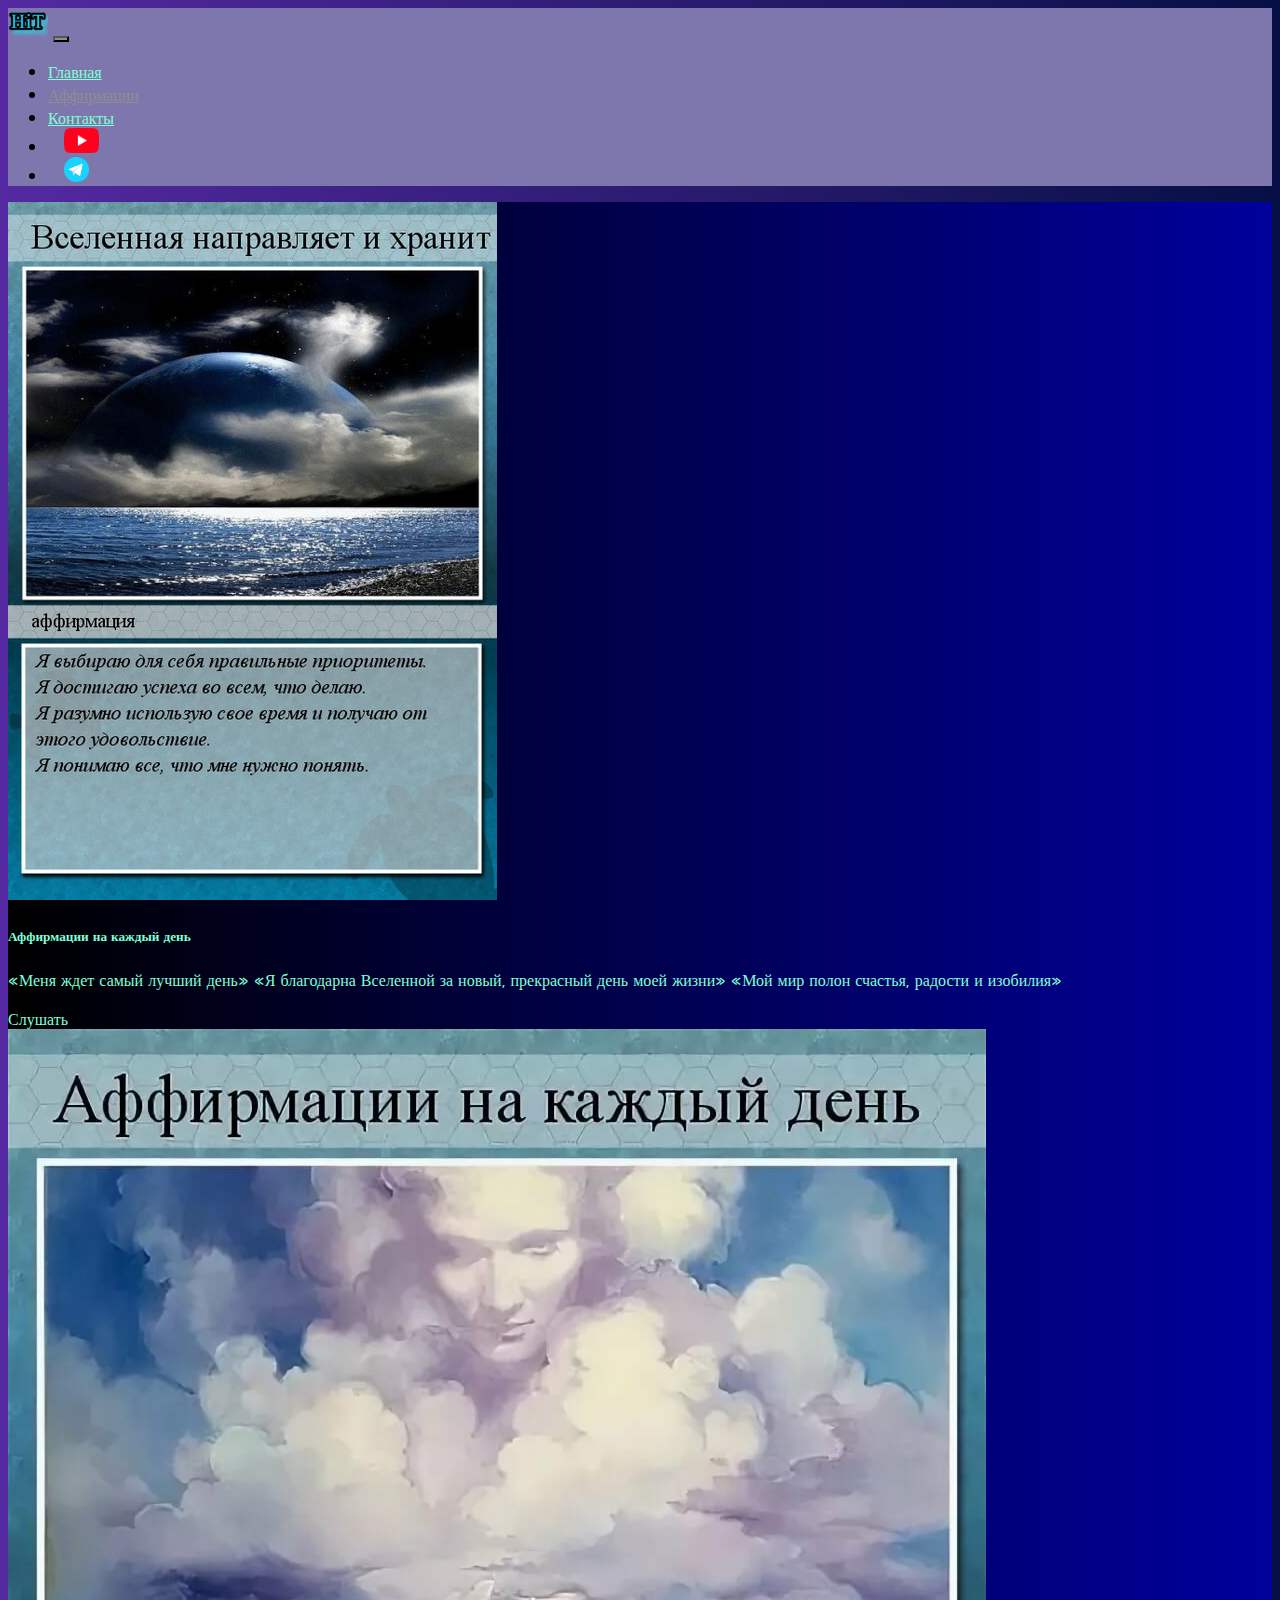
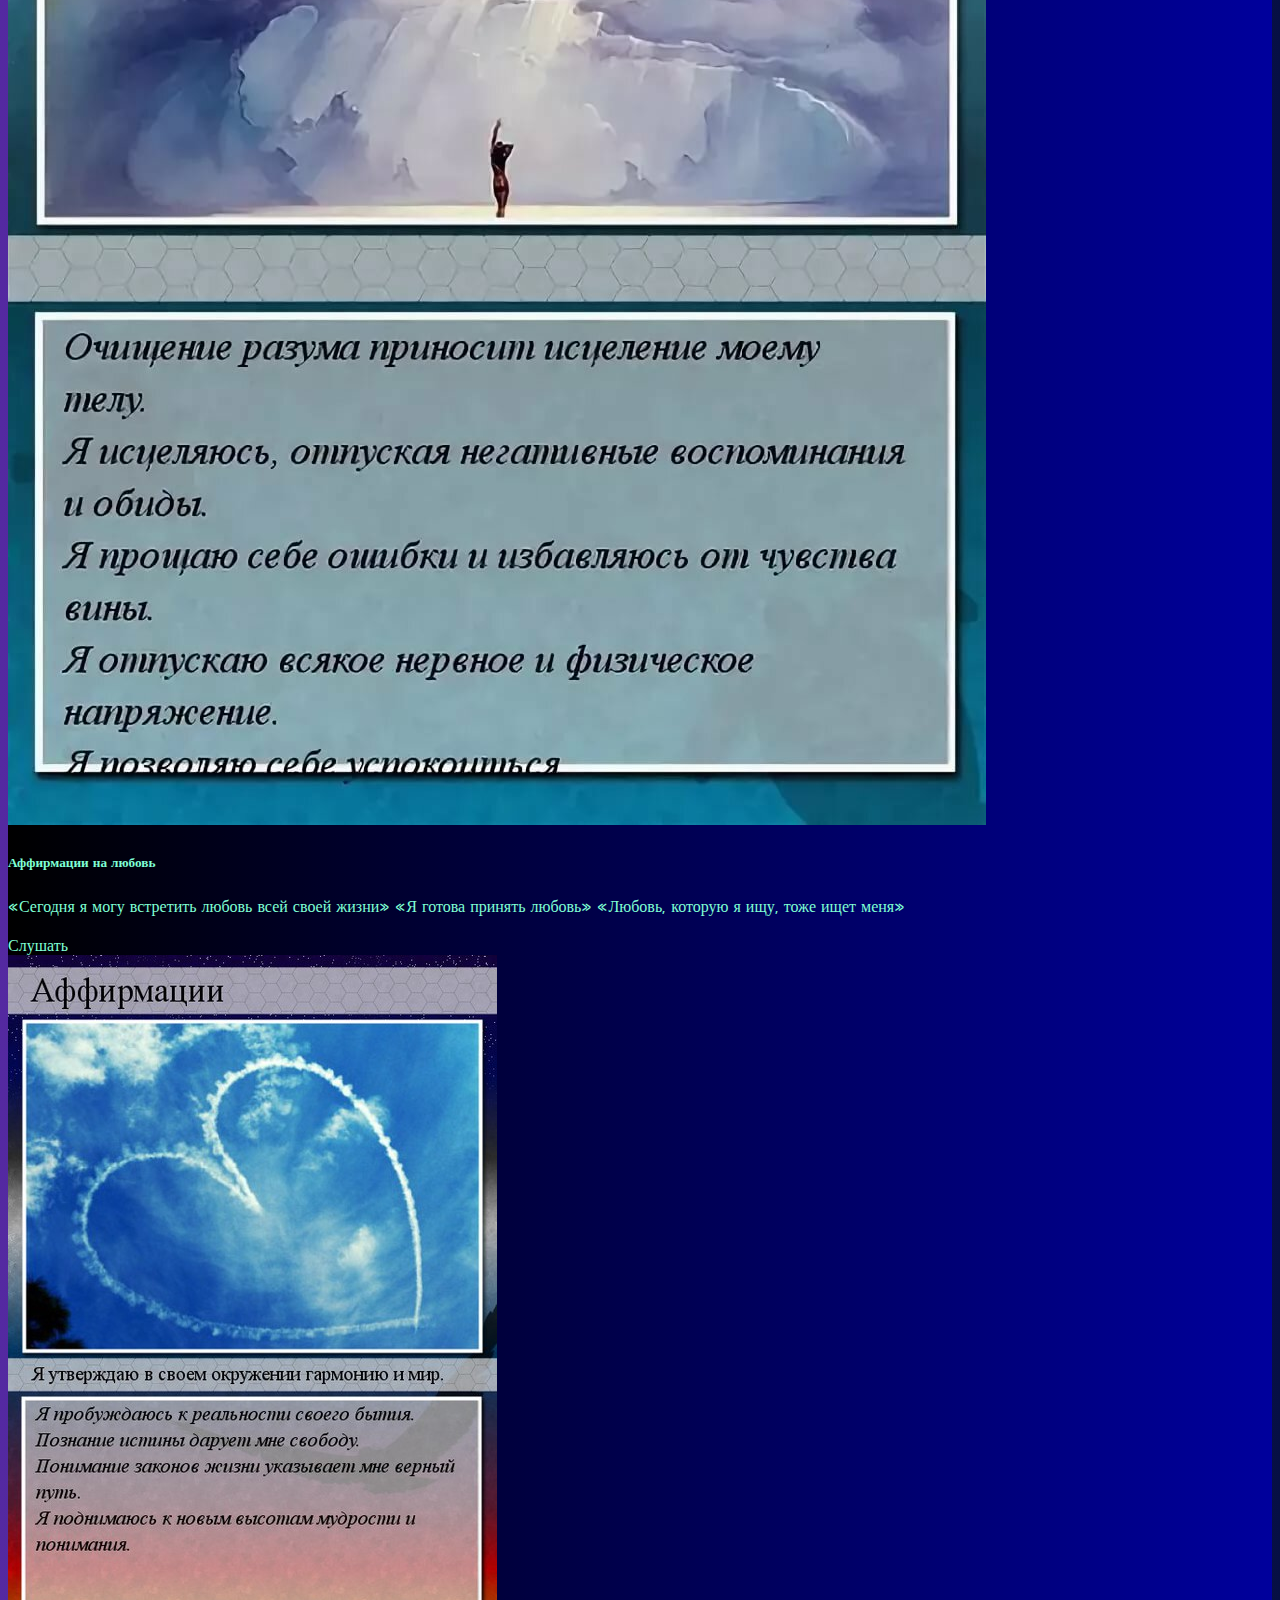
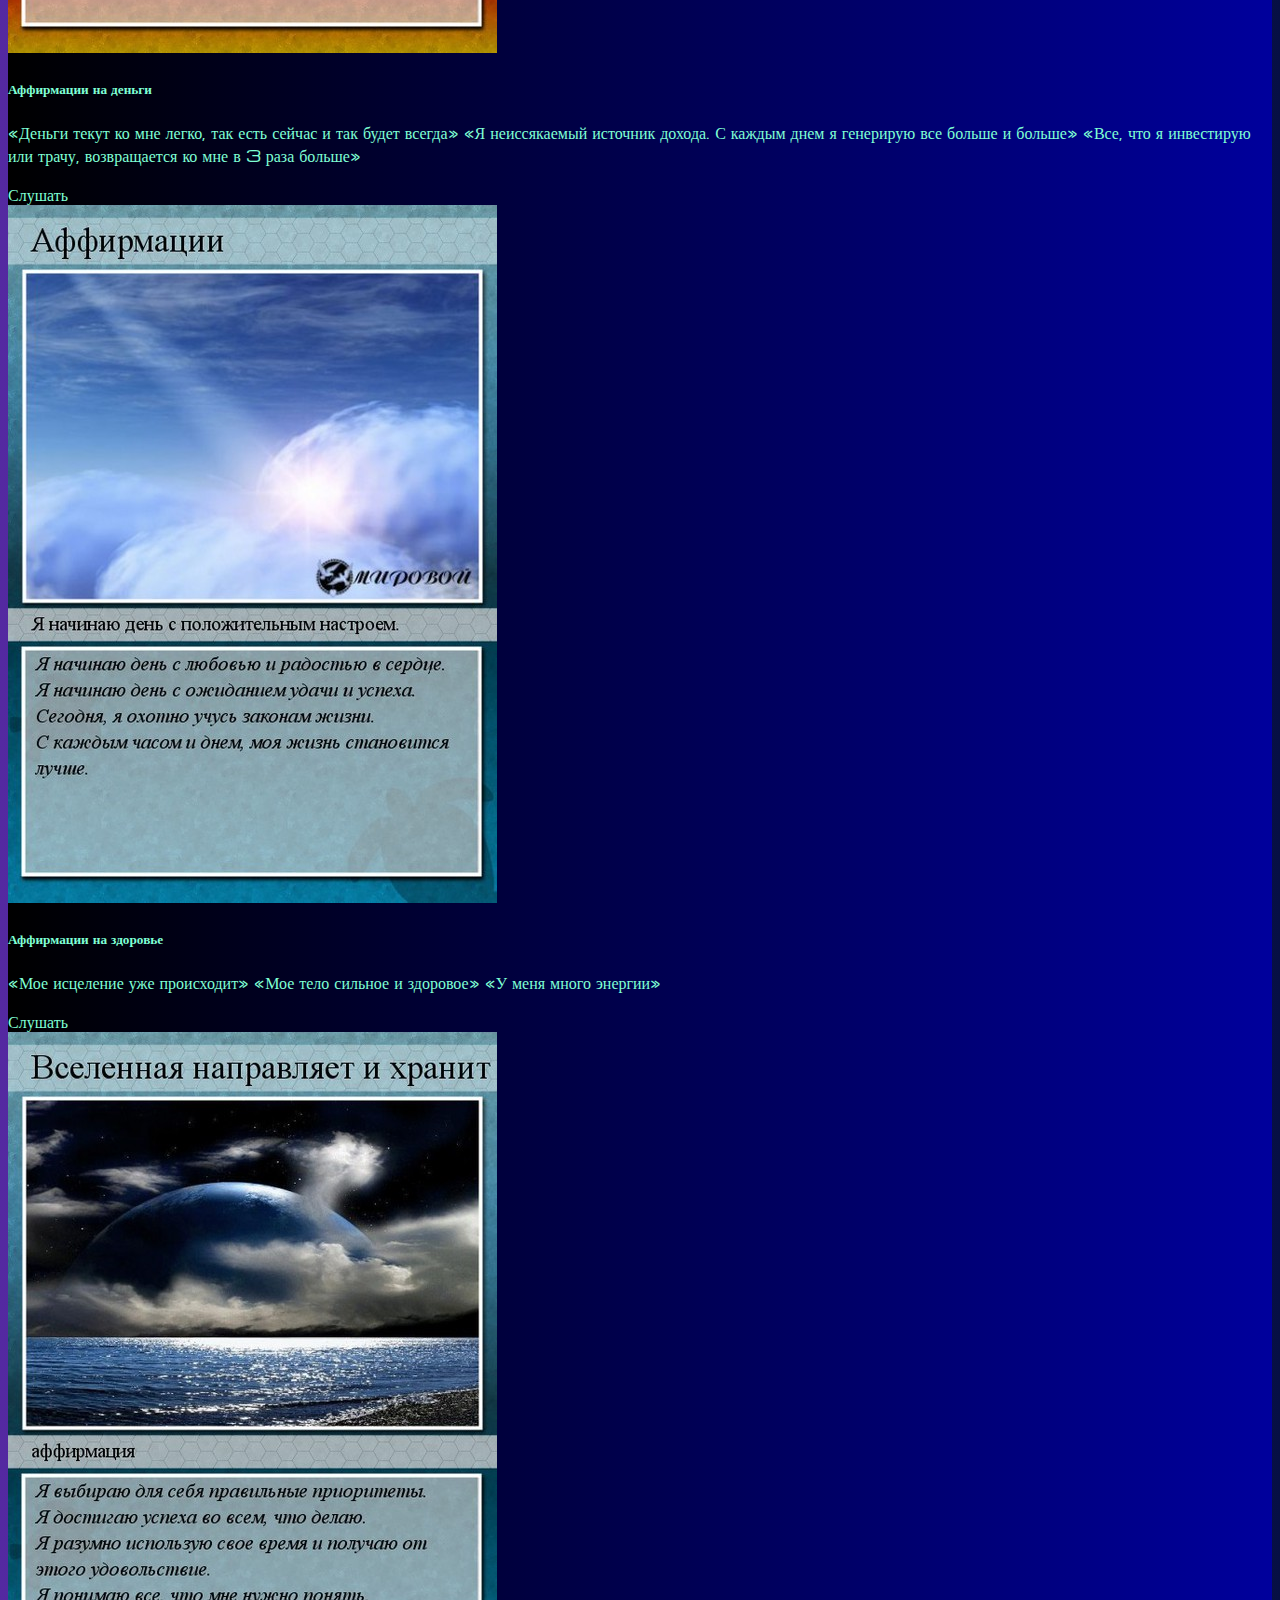
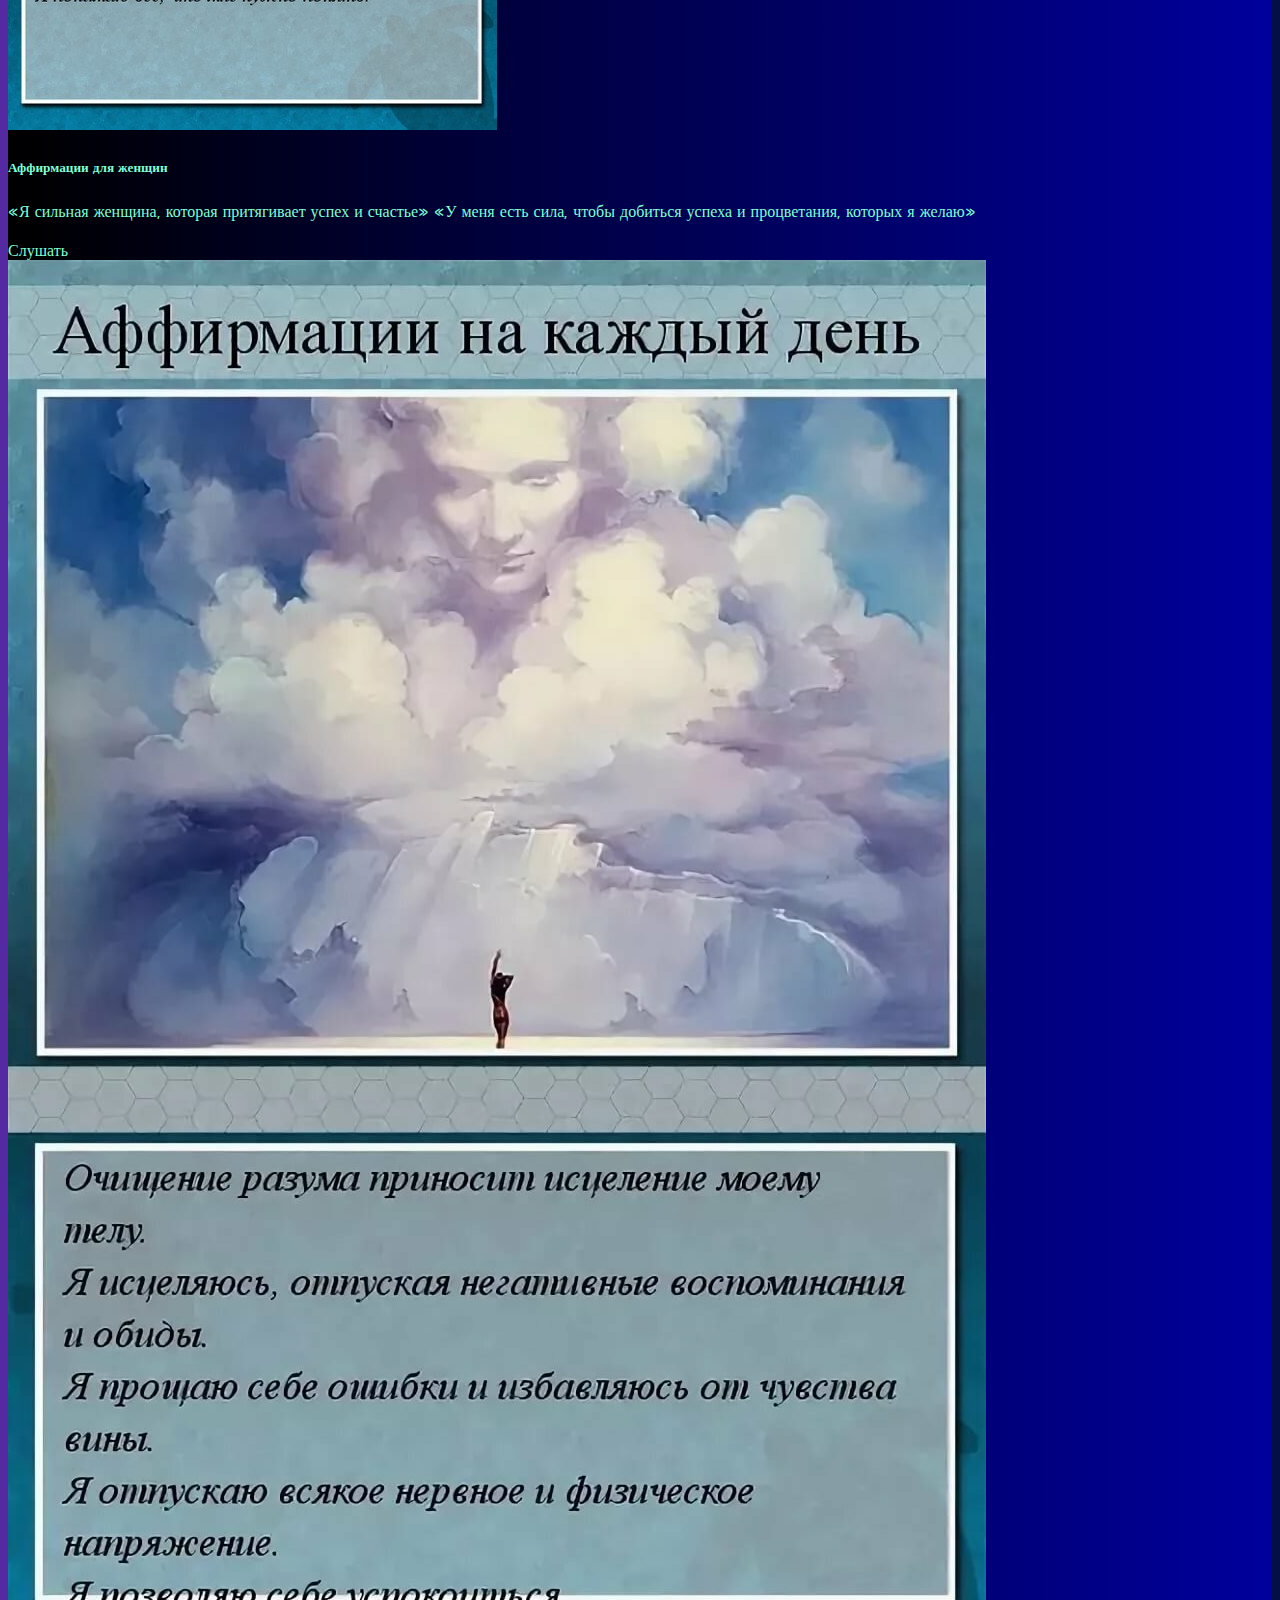
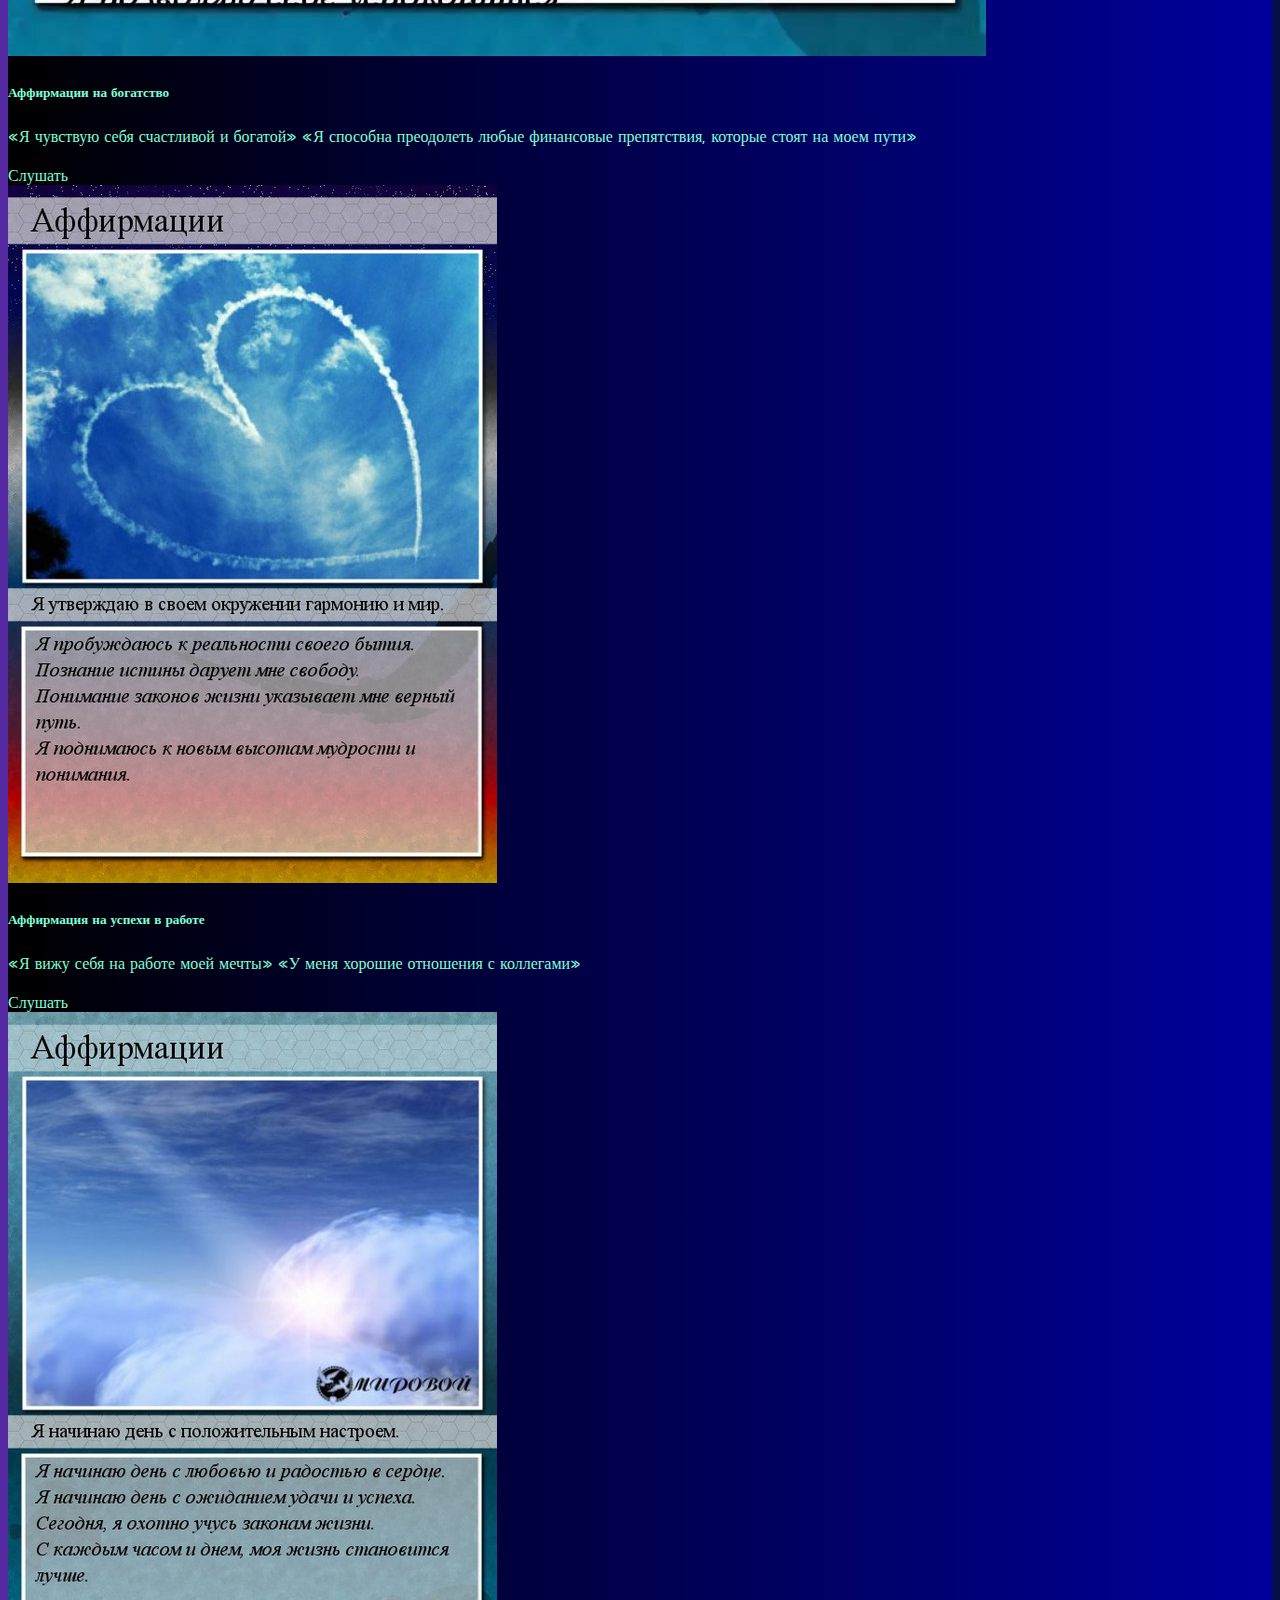
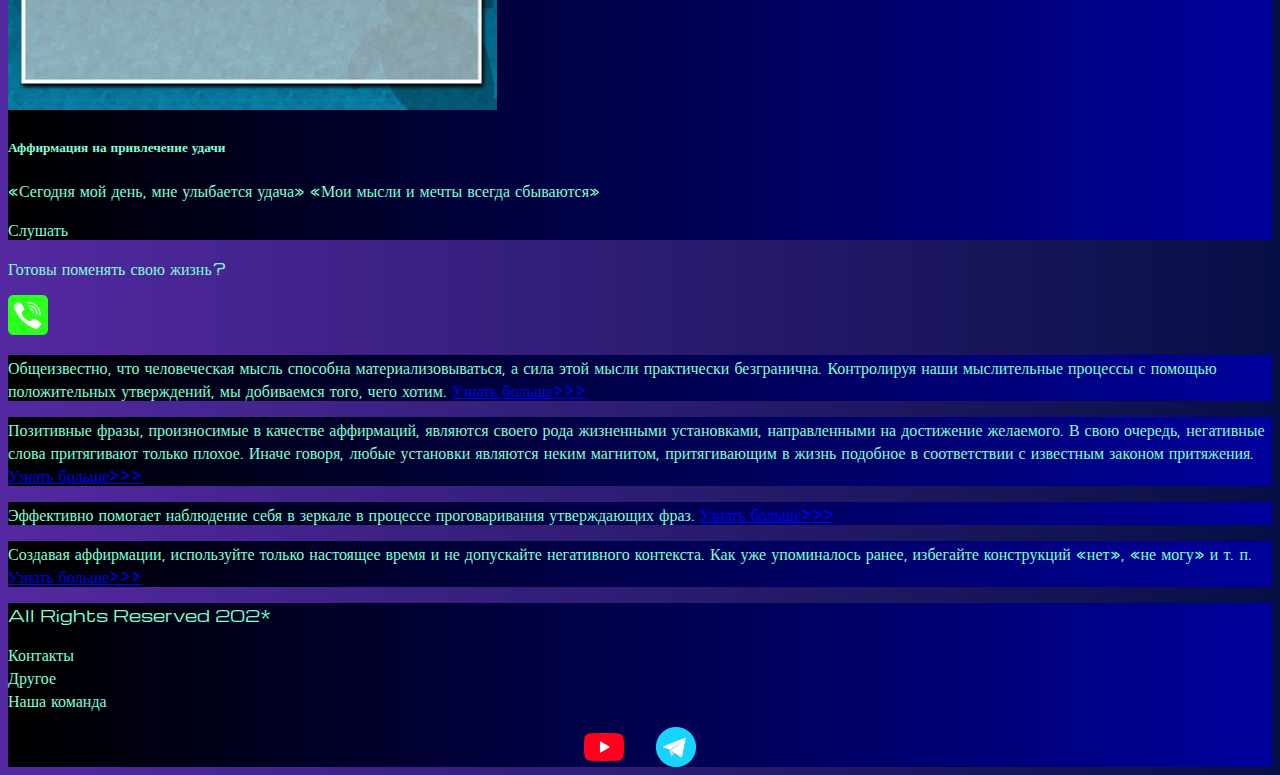
<file: pricing.html>
<!DOCTYPE html>
<html lang="en">

<head>
  <meta charset="UTF-8">
  <meta http-equiv="X-UA-Compatible" content="IE=edge">
  <meta name="viewport" content="width=device-width, initial-scale=1.0">
  <link href="https://cdn.jsdelivr.net/npm/bootstrap@5.2.2/dist/css/bootstrap.min.css" rel="stylesheet"
    integrity="sha384-Zenh87qX5JnK2Jl0vWa8Ck2rdkQ2Bzep5IDxbcnCeuOxjzrPF/et3URy9Bv1WTRi" crossorigin="anonymous">
  <link rel="stylesheet" href="source/styles/mycss.css">
  <title>Аффирмации</title>
</head>

<body>
  <header>
    <nav class="navbar navbar-expand-lg bg-dark">
      <div class="container-fluid">
        <a class="navbar-brand" href="/"><img src="source/files/logo.png" alt="..."></a>
        <button class="navbar-toggler" type="button" data-bs-toggle="collapse" data-bs-target="#navbarNav"
          aria-controls="navbarNav" aria-expanded="false" aria-label="Toggle navigation">
          <span class="navbar-toggler-icon"></span>
        </button>
        <div class="collapse navbar-collapse" id="navbarNav">
          <ul class="navbar-nav">
            <li class="nav-item">
              <a class="nav-link" aria-current="page" href="index.html">Главная</a>
            </li>
            <li class="nav-item">
              <a class="nav-link active" href="pricing.html">Аффирмации</a>
            </li>
            <li class="nav-item">
              <a class="nav-link" href="pricing.html">Контакты</a>
            </li>
            <li class="nav-item">
              <a class="nav-link" href="pricing.html">
                <img style="width: 35px; margin-inline: 1em;" src="source/files/yt.png" alt="...">
              </a>
            </li>
            <li class="nav-item">
              <a class="nav-link" href="pricing.html">
                <img style="width: 25px; margin-inline: 1em;" src="source/files/tg.png" alt="...">
              </a>
            </li>
          </ul>
        </div>
      </div>
    </nav>
  </header>

  <section>
    <div class="container-fluid mt-4">
      <div class="row">
        <div class="col-lg-1">
        </div>

        <div class="col-lg-8 col-md-12">
          <div class="row">
            <div class="col-lg-4 col-md-6 mt-4">
              <div class="card">
                <a href="#"><img src="source/images/vselen1.jpg" class="card-img-top" alt="Laptop"></a>
                <div class="card-body">
                  <h5 class="card-title"><a href="#">Аффирмации на каждый день</a></h5>
                  <p class="card-text"><a href="#">«Меня ждет самый лучший день»
«Я благодарна Вселенной за новый, прекрасный день моей жизни»
«Мой мир полон счастья, радости и изобилия»</a></p>
                  <a href="#" class="btn btn-primary">Слушать</a>
                </div>
              </div>
            </div>
            <div class="col-lg-4 col-md-6 mt-4">
              <div class="card">
                <img src="source/images/vselen2.jpeg" class="card-img-top" alt="Gaming PC">
                <div class="card-body">
                  <h5 class="card-title">Аффирмации на любовь</h5>
                  <p class="card-text">«Сегодня я могу встретить любовь всей своей жизни»
«Я готова принять любовь»
«Любовь, которую я ищу, тоже ищет меня»</p>
                  <a href="#" class="btn btn-primary">Слушать</a>
                </div>
              </div>
            </div>
            <div class="col-lg-4 col-md-6 mt-4">
              <div class="card">
                <img src="source/images/vselen3.jpg" class="card-img-top" alt="VR">
                <div class="card-body">
                  <h5 class="card-title">Аффирмации на деньги</h5>
                  <p class="card-text">«Деньги текут ко мне легко, так есть сейчас и так будет всегда»
«Я неиссякаемый источник дохода. С каждым днем я генерирую все больше и больше»
«Все, что я инвестирую или трачу, возвращается ко мне в 3 раза больше»</p>
                  <a href="#" class="btn btn-primary">Слушать</a>
                </div>
              </div>
            </div>
            <div class="col-lg-4 col-md-6 mt-4">
              <div class="card">
                <img src="source/images/vselen4.jpeg" class="card-img-top" alt="VR">
                <div class="card-body">
                  <h5 class="card-title">Аффирмации на здоровье</h5>
                  <p class="card-text">«Мое исцеление уже происходит»
«Мое тело сильное и здоровое»
«У меня много энергии»</p>
                  <a href="#" class="btn btn-primary">Слушать</a>
                </div>
              </div>
            </div>
            <div class="col-lg-4 col-md-6 mt-4">
              <div class="card">
                <img src="source/images/vselen1.jpg" class="card-img-top" alt="VR">
                <div class="card-body">
                  <h5 class="card-title">Аффирмации для женщин</h5>
                  <p class="card-text">«Я сильная женщина, которая притягивает успех и счастье»
«У меня есть сила, чтобы добиться успеха и процветания, которых я желаю»</p>
                  <a href="#" class="btn btn-primary">Слушать</a>
                </div>
              </div>
            </div>
            <div class="col-lg-4 col-md-6 mt-4">
              <div class="card">
                <img src="source/images/vselen2.jpeg" class="card-img-top" alt="VR">
                <div class="card-body">
                  <h5 class="card-title">Аффирмации на богатство</h5>
                  <p class="card-text">«Я чувствую себя счастливой и богатой»
«Я способна преодолеть любые финансовые препятствия, которые стоят на моем пути»</p>
                  <a href="#" class="btn btn-primary">Слушать</a>
                </div>
              </div>
            </div>
            <div class="col-lg-4 col-md-6 mt-4">
              <div class="card">
                <img src="source/images/vselen3.jpg" class="card-img-top" alt="VR">
                <div class="card-body">
                  <h5 class="card-title">Аффирмация на успехи в работе</h5>
                  <p class="card-text">«Я вижу себя на работе моей мечты»
«У меня хорошие отношения с коллегами»</p>
                  <a href="#" class="btn btn-primary">Слушать</a>
                </div>
              </div>
            </div>
            <div class="col-lg-4 col-md-6 mt-4">
              <div class="card">
                <img src="source/images/vselen4.jpeg" class="card-img-top" alt="VR">
                <div class="card-body">
                  <h5 class="card-title">Аффирмация на привлечение удачи</h5>
                  <p class="card-text">«Сегодня мой день, мне улыбается удача»
«Мои мысли и мечты всегда сбываются»</p>
                  <a href="#" class="btn btn-primary">Слушать</a>
                </div>
              </div>
            </div>


          </div>

          <div class="col-lg-12 col-md-12 text-center mt-4">
            <p>Готовы поменять свою жизнь?</p>
          </div>
          <div class="col-lg-12 col-md-12 text-center">
            <img class="call-anim" style="width: 40px;" src="source/files/phone.png" alt="...">
          </div>
        </div>

        <div class="col-lg-3 col-md-12">
          <div class="row px-2">
            <div class="col-lg-12 sidebar my-4">
              <p>Общеизвестно, что человеческая мысль способна материализовываться, а сила этой мысли практически безгранична. Контролируя наши мыслительные процессы с помощью положительных утверждений, мы добиваемся того, чего хотим. <a href="#">Узнать больше>>></a></p>
            </div>
            <div class="col-lg-12 sidebar my-4">
              <p>Позитивные фразы, произносимые в качестве аффирмаций, являются своего рода жизненными установками, направленными на достижение желаемого. В свою очередь, негативные слова притягивают только плохое. Иначе говоря, любые установки являются неким магнитом, притягивающим в жизнь подобное в соответствии с известным законом притяжения. <a href="#">Узнать больше>>></a></p>
            </div>
            <div class="col-lg-12 sidebar my-4">
              <p>Эффективно помогает наблюдение себя в зеркале в процессе проговаривания утверждающих фраз. <a href="#">Узнать больше>>></a></p>
            </div>
           <div class="col-lg-12 sidebar my-4">
              <p>Создавая аффирмации, используйте только настоящее время и не допускайте негативного контекста. Как уже упоминалось ранее, избегайте конструкций «нет», «не могу» и т. п. <a href="#">Узнать больше>>></a></p>
            </div>
          </div>
        </div>

      </div>


    </div>
  </section>

  <footer class="mt-4">
    <div class="container-fluid">
      <div class="row">
        <div class="col-lg-4 col-md-12 footer-text text-center">
          <p>All Rights Reserved 202*</p>
        </div>
        <div class="col-lg-4 col-md-12 footer-text text-center">
          <p>Контакты<br>Другое<br>Наша команда</p>
        </div>
        <div class="col-lg-4 col-md-12 media-links">
          <img style="width: 40px; margin-inline: 1em;" src="source/files/yt.png" alt="...">
          <img style="width: 40px; margin-inline: 1em;" src="source/files/tg.png" alt="...">
        </div>
      </div>
    </div>
  </footer>

  <script src="https://cdn.jsdelivr.net/npm/bootstrap@5.2.2/dist/js/bootstrap.bundle.min.js"
    integrity="sha384-OERcA2EqjJCMA+/3y+gxIOqMEjwtxJY7qPCqsdltbNJuaOe923+mo//f6V8Qbsw3"
    crossorigin="anonymous"></script>
</body>

</html>
</file>
<file: source/styles/mycss.css>
@import url('https://fonts.googleapis.com/css?family=Michroma&display=swap');


body {
    font-family: Michroma, serif;
    background: linear-gradient(90deg, #5429a1 0%, #060f45 100%);
}

p {
    color: aquamarine;
}

.nav-link {
    color:aquamarine;
}

.navbar-nav .nav-link.active {
    color:rgb(143, 142, 142);

}

.bg-dark {
background-color: #7e77ae;;
}

.navbar-brand img {
    width: 40px;
}

.navbar-toggler {
    background-color: rgb(143, 142, 142);
}

.sidebar {
    color:aquamarine;
    background: linear-gradient(270deg, #00009c 0%, #000000 100%);


}

.card {
    background: linear-gradient(270deg, #00009c 0%, #000000 100%);
    color: aquamarine;
}

.card a {
    text-decoration: none;
    color: aquamarine;
}

.slide-text,
.footer-text {
    color: aquamarine;
    margin: auto auto;
}

footer,
.btn-outline-primary {
    background: linear-gradient(270deg, #00009c 0%, #000000 100%);

}
.media-links {
    display: flex;
    justify-content: center;
    align-items: center;
}

.call-anim {
    animation: call 2s ease 0s infinite normal forwards;
}

@keyframes call {
	0%,
	100% {
		transform: translateX(0%);
		transform-origin: 50% 50%;
	}

	15% {
		transform: translateX(-30px) rotate(-6deg);
	}

	30% {
		transform: translateX(15px) rotate(6deg);
	}

	45% {
		transform: translateX(-15px) rotate(-3.6deg);
	}

	60% {
		transform: translateX(9px) rotate(2.4deg);
	}

	75% {
		transform: translateX(-6px) rotate(-1.2deg);
	}
}


@media (max-width: 755px) {
    .carousel-indicators {
        display: none;
    }
}
</file>
